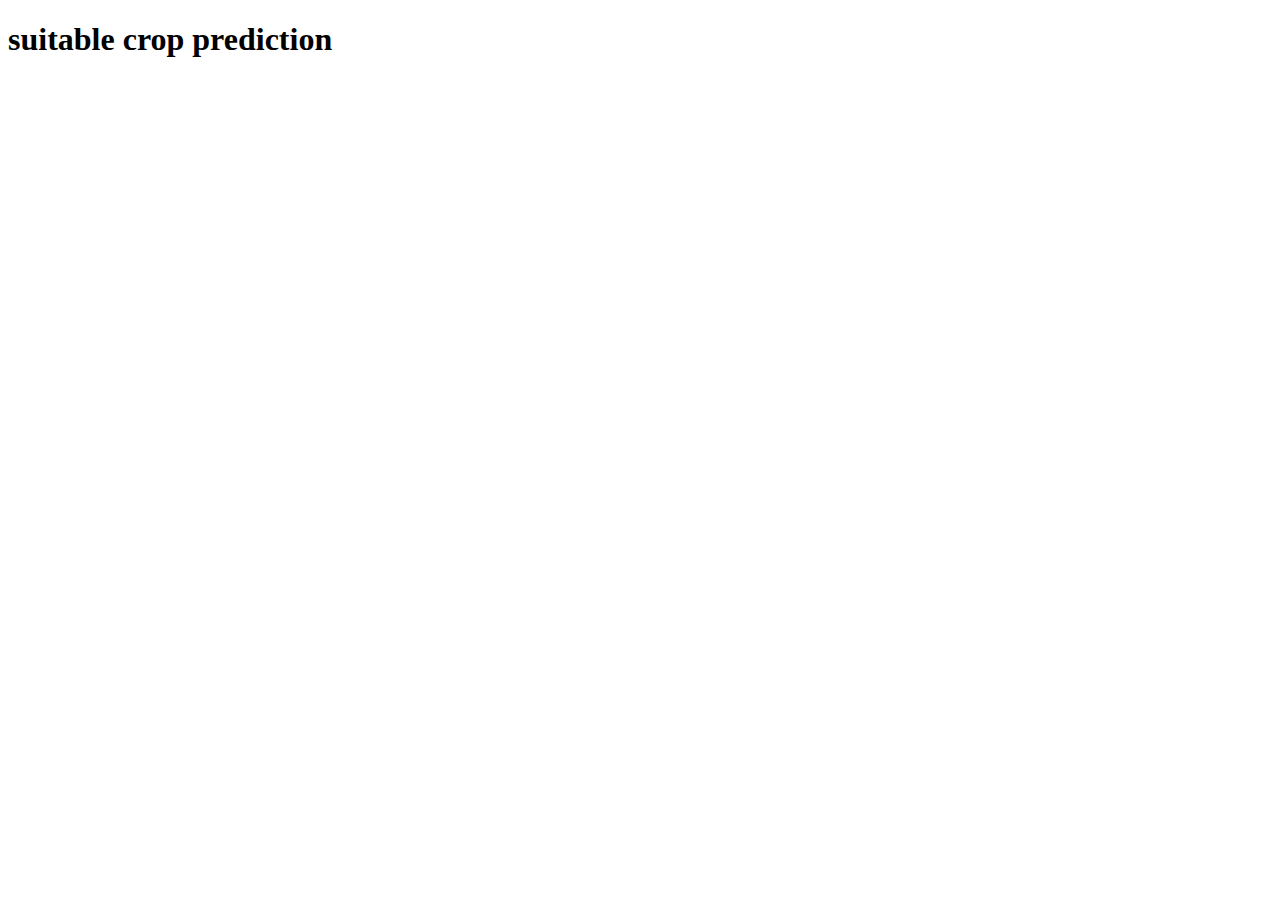
<file: templates/interface.html>
<!DOCTYPE html>
<html lang="en">
<head>
    <meta charset="UTF-8">
    <meta http-equiv="X-UA-Compatible" content="IE=edge">
    <meta name="viewport" content="width=device-width, initial-scale=1.0">
    <title>crop prediction</title>
</head>
<body>
    <h1>
        suitable crop prediction
    </h1>
    
</body>
</html>
</file>
